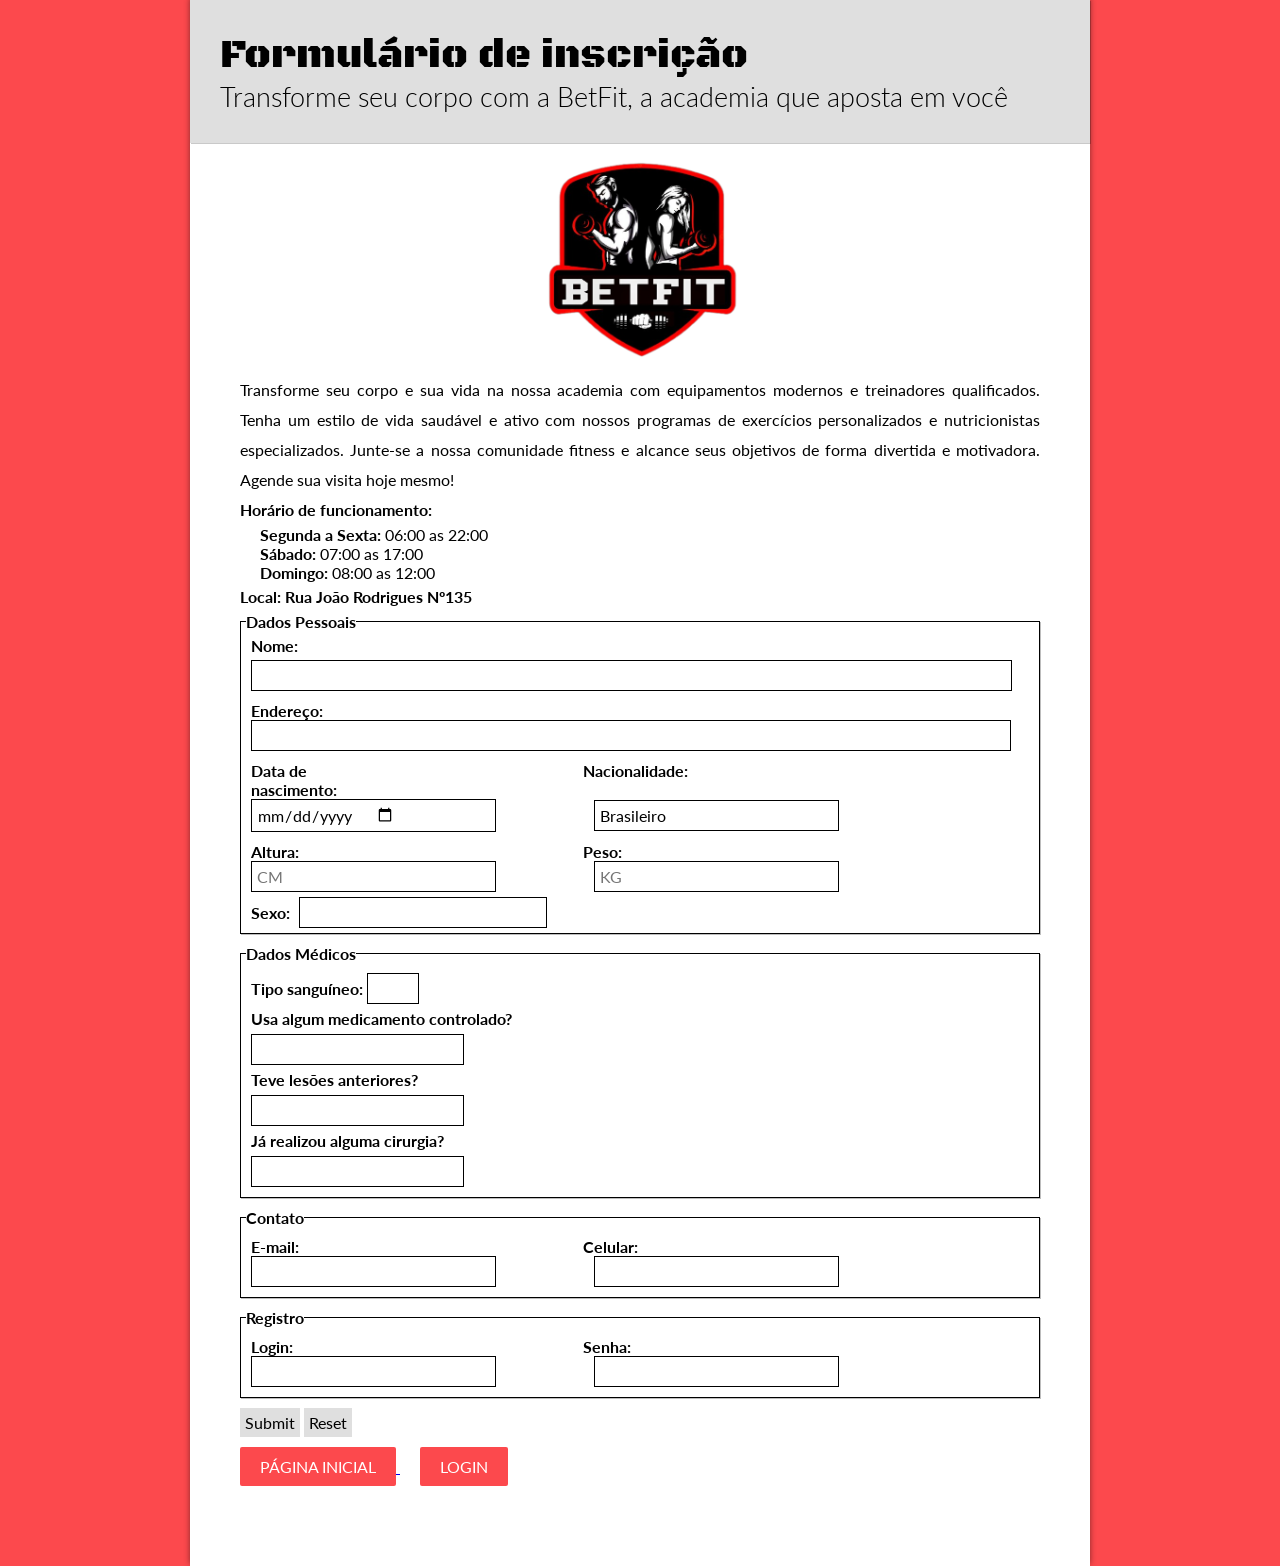
<file: betfit-main/formulario.html>
<!DOCTYPE html>
<html lang="pt-br">
<head>
    <meta charset="UTF-8">
    <meta http-equiv="X-UA-Compatible" content="IE=edge">
    <meta name="viewport" content="width=device-width, initial-scale=1.0">
    <title>Formulário</title>
    <link rel="stylesheet" href="estilo/estilo.css">
    <link rel="preconnect" href="https://fonts.gstatic.com" crossorigin>
    <link href="https://fonts.googleapis.com/css2?family=Black+Ops+One&family=Lato&display=swap" rel="stylesheet">
</head>
<body>
    <div class="principal">
        <div class="cabecalho">
            <h1>Formulário de inscrição</h1>
            <h2>Transforme seu corpo com a BetFit, a academia que aposta em você</h2>
        </div>
        <main>
            <img src="imagens_2/logo.png" alt="">
            <p>Transforme seu corpo e sua vida na nossa academia com equipamentos modernos e treinadores qualificados.
                Tenha um estilo de vida saudável e ativo com nossos programas de exercícios personalizados e nutricionistas especializados.
                Junte-se a nossa comunidade fitness e alcance seus objetivos de forma divertida e motivadora. Agende sua visita hoje mesmo!</p>

                <p><strong>Horário de funcionamento: <br></strong>
                    <ol type="none">
                      <li><strong>Segunda a Sexta:</strong> 06:00 as 22:00</li>
                      <li><strong>Sábado:</strong> 07:00 as 17:00</li>
                      <li><strong>Domingo:</strong> 08:00 as 12:00</li>
                    </ol>
                    
                      
                <p><strong>Local: Rua João Rodrigues Nº135 </p>
            
            <form name="formulario-betfit" action="processo.php" method="post">
                <fieldset>
                    <legend>Dados Pessoais</legend>
                    <div class="nome">
                        <label for="inome">Nome:</label>
                        <input type="text" name="nome" id="inome" required minlength="3"
                        maxlength="30">
                    </div>
                    <div class="endereco">
                        <label for="iendereco">Endereço: </label>
                        <input type="text" name="endereco" id="iendereco" required minlength="3"
                        maxlength="40">
                    </div>
                    <div class="origem">
                        <label for="inasc">Data de nascimento: </label>

                        <label for="inacionalidade">Nacionalidade: </label>
                        <br>
                        <input type="date" name="nasc" id="inasc" required>
            
                        <input type="text" name="nacionalidade" id="inacionalidade" value="Brasileiro" required>
                    </div>
                    

                    
                    <div class="medidas">
                        <label for="ialtura">Altura: </label>

                        <label for="ipeso">Peso: </label>
                        <br>
                        <input type="number" name="altura" id="ialtura" placeholder="CM" required maxlength="300">

                        <input type="number" name="peso" id="ipeso" placeholder="KG" required
                        max="500">
                    </div>
                    <div class="genero">
                        <label for="" >Sexo:</label>
                        <input type="text" required name="sexo" id="sexo">
                        
                    </div>
                </fieldset>
            
                <fieldset>
                    <legend>Dados Médicos</legend>
                    <div class="saude">
                       	<p>
                    <label for="tipo_sanguineo">Tipo sanguíneo:</label>
                    <input type="text" name="tipo_sanguineo" id="tipo_sanguineo" required >
                    
                </p>
                <p>
                    <label for="remedio_controlado">Usa algum medicamento controlado? </label><br>
                   
                    <input type="text" id="remedio_controlado_observacoes" name="remedio_controlado_observacoes">
                </p>
                <p>
                    <label for="lesoes_anteriores">Teve lesões anteriores? </label><br>
            
                    <input type="text" id="lesoes_anteriores_observacoes" name="lesoes_anteriores_observacoes">
                </p>
                <p>
                    <label for="cirurgias">Já realizou alguma cirurgia?  </label><br>      
                    
                    <input type="text" id="cirurgias_observacoes" name="cirurgias_observacoes">
                </p>
                <p>
                </div>
                </fieldset>
                <fieldset>
                    
                    <legend>Contato</legend>
                    <div class="contato">
                        <label for="iemail">E-mail:</label>
                        <label for="icel">Celular: </label>
                        <br>
                        <input type="email" name="email" id="iemail" required>
                        <input type="tel" name="cel" id="icel"  required>
                    </div>
                </fieldset>
                
                <fieldset>
                    
                    <legend>Registro</legend>
                    <div class="contato">
                        <label for="login">Login:</label>
                        <label for="senha">Senha: </label>
                        <br>
                        <input type="text" name="loguin" id="loguin" required>
                        <input type="password" name="senha" id="senha"  required>
                    </div>
                </fieldset>
                <input type="submit" name = "submit" class="botao">
                <input type="reset" class="botao">
            </form>
        </main>
        <a href="index.html" target="_blank">
            <div id="botao_1">Página inicial</div>
        </a> 
        <a href="Login.html" target="_blank">
            <div id="botao_2">Login</div>
        </a> 
    </div>
</body>
</html>
</file>
<file: betfit-main/estilo/estilo.css>
@charset "utf-8";

*{
    margin: 0px;
    padding: 0px;
    font-size: 1em;
    font-family: 'Lato', sans-serif;
   
}
body{
    background-color:#fc373be7;
}

div.cabecalho{
    padding: 30px;
    margin: 0px -50px;
    background-color: rgb(223, 223, 223);
    box-shadow: 1px 1px 0px rgba(0, 0, 0, 0.212);
}
.cabecalho > h1{
    font-family: 'Black Ops One', cursive;
    font-weight: lighter;
   
    font-size: 40px;
    font-weight: 300;
    font-style: normal;
    text-decoration: none;
    
}
.cabecalho > h2{
    font-size: 27px;
     font-weight: 300;
    font-style: normal;
    text-decoration: none;
}
p{
    text-align: justify;
    line-height: 30px;
}
ol{
    list-style-type:none;
    margin-left: 20px;
}

div.principal{
    
    max-width: 800px;
    background-color: white;
    

    padding-right: 50px;
    padding-left: 50px;
    padding-bottom: 80px;
    margin: auto;
    height: 100%;
    box-shadow: 0px -2px 6px rgba(0, 0, 0, 0.466);
}
img{
    display: block;
    width: 30%;
    height: 30%;
    margin: auto;
}
fieldset{
    margin-bottom: 10px;
    border: solid black 1px;
    padding: 5px;
    box-shadow: 1px 1px 0px rgba(0, 0, 0, 0.26);
}
div.nome label{
    margin: 5px;
}
div.nome input {
    width: 95%;
    display: block;
    border: 1px solid black;
    margin: 5px;
    padding: 5px;
}
div.origem{
    padding: 5px;
}
div.origem > label {
    display: inline-flex;
    margin-right: 25%;
    width: 133px;

}
div.origem > input{
    display: inline-flex;
    width: 30%;
    margin-right: 12%;
    border: 1px solid black;
    padding: 5px;
    
}
div.genero label{
    margin: 5px;
}

div.saude{
    margin: 5px;

}

div.saude input{
    border: 1px solid black;
    padding: 5px;
    
}

div.endereco{
    padding: 5px;
}

div.endereco > label{
    display: block;
}

div.endereco > input{
    display: block;
    width: 96.2%;
    border: 1px solid black;
    padding: 5px;
}

div.medidas{
    padding: 5px;
}

div.medidas > label{
    display: inline-flex;
    margin-right: 25%;
    width: 133px;

}
div.medidas > input,div.genero >input{
    display: inline-flex;
    width: 30%;
    margin-right: 12%;
    border: 1px solid black;
    padding: 5px;

   
}
div.contato{
    padding: 5px;
}

div.contato > label{
    display: inline-flex;
    width: 133px;

    margin-right: 25%;
}

div.contato > input{
    display: inline-flex;
    width: 30%;
    margin-right: 12%;
    border: 1px solid black;
    padding: 5px;

}

fieldset.planos >select{
    width: 200px;
    padding: 5px;
    margin: 5px;
}

.botao{
    padding: 5px;
    background-color: rgb(223, 223, 223);

    color: rgb(0, 0, 0);
    border: none;
    margin-bottom: 10px;
}
#botao_1 {
    display: inline-block;
    padding: 10px 20px;
    font-size: 16px;
    font-weight: lighter;
    text-align: center;
    text-transform: uppercase;
    border-radius: 2px;
    
    background-color: #fc373be7;
    color: #fff;
    cursor: pointer;
    transition: all 0.3s ease;
    
  }
  #botao_2 {
    display: inline-block;
    padding: 10px 20px;
    font-size: 16px;
    font-weight: lighter;
    text-align: center;
    text-transform: uppercase;
    border-radius: 2px;
    
    background-color: #fc373be7;
    color: #fff;
    cursor: pointer;
    transition: all 0.3s ease;
    margin-left: 20px;
  }
  #botao_1:hover, #botao_2:hover {
    background-color: #fff;
    color: #ff0000;
  }
#tipo_sanguineo{
    width: 40px;
}
</file>
